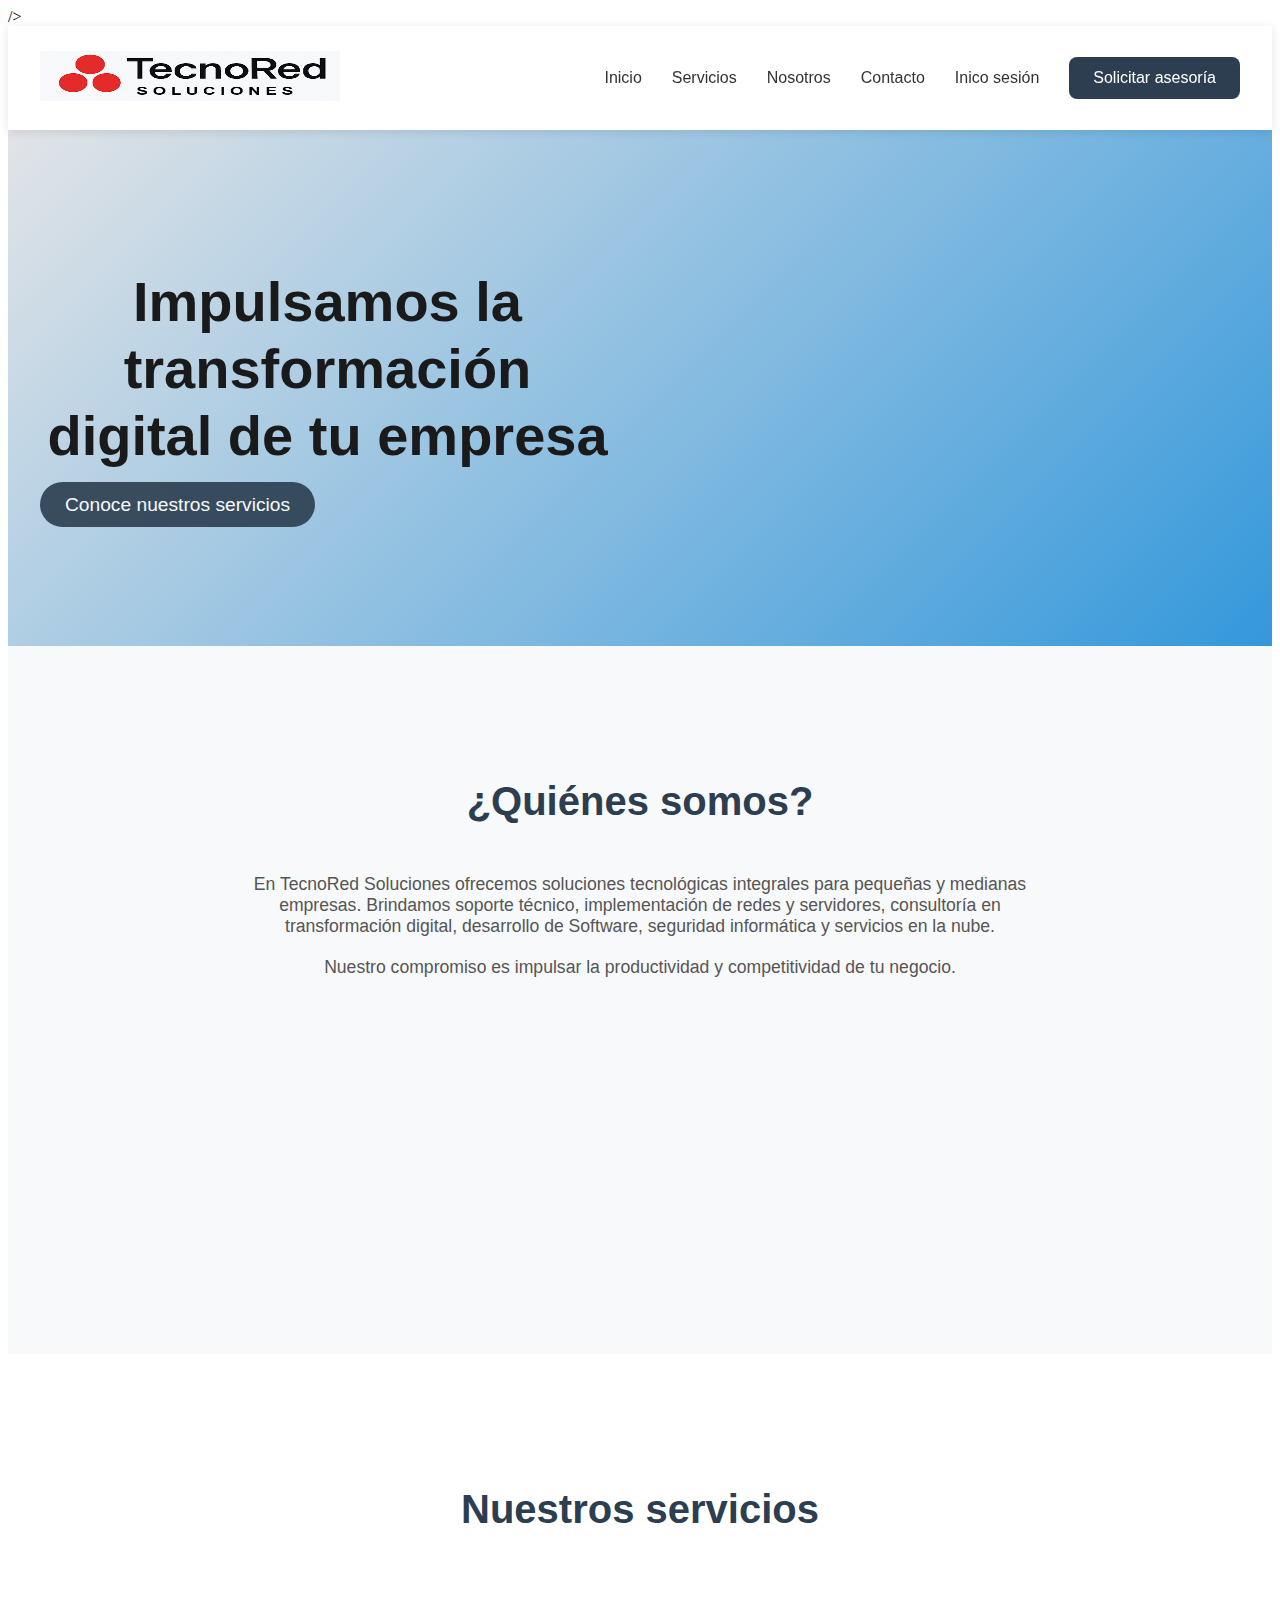
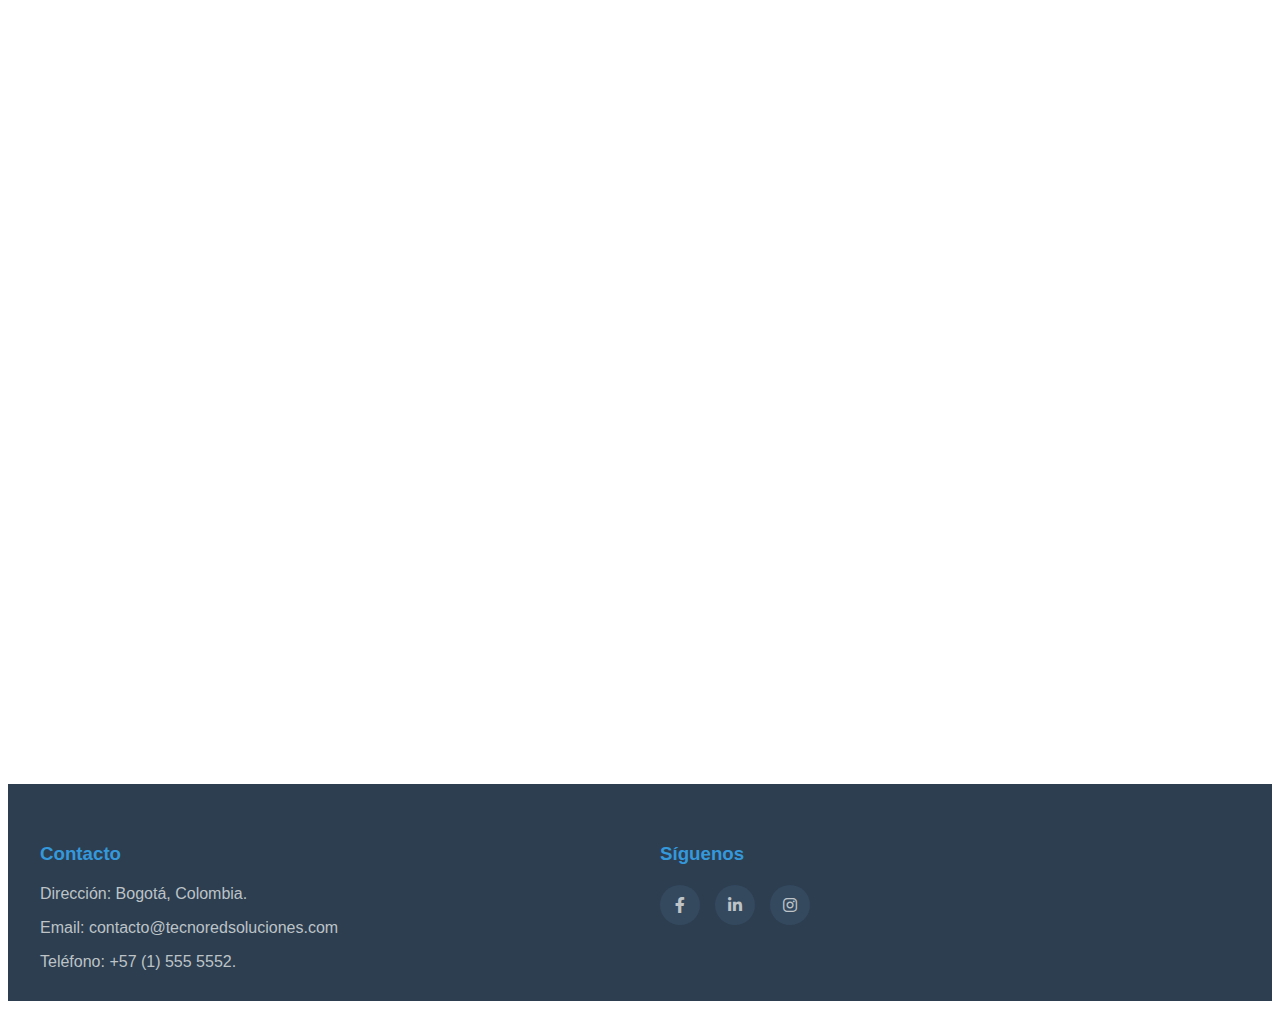
<file: index.html>
<!DOCTYPE html>
<html lang="es">
  <head>
    <meta charset="UTF-8" />
    <meta name="viewport" content="width=device-width, initial-scale=1.0" />
    <title>TecnoRed Soluciones - Transformación Digital</title>
    <!-- Carga Font Awesome para usar iconos (fa-headset, fa-server, etc.) -->
    <link
      href="https://cdnjs.cloudflare.com/ajax/libs/font-awesome/6.0.0/css/all.min.css"
      rel="stylesheet"
    />
    />
    <link rel="stylesheet" href="css/estilos.css" />
  </head>
  <body>
    <!-- Encabezado -->
    <header class="header">
      <div class="nav-container">
        <div class="logo">
          <img
            src="img/logo.png"
            width="300"
            height="50"
            alt="TecnoRed Logo"
            class="h-10"
          />
        </div>
        <nav>
          <ul class="nav-menu">
            <li><a href="#inicio">Inicio</a></li>
            <li><a href="/servicios.html">Servicios</a></li>
            <li><a href="#nosotros">Nosotros</a></li>
            <li><a href="#contacto">Contacto</a></li>
            <li><a href="/inicio_sesion.html">Inico sesión</a></li>
            <li>
              <a href="#" class="btn-solicitar" onclick="solicitarAsesoria()"
                >Solicitar asesoría</a
              >
            </li>
          </ul>
        </nav>
      </div>
    </header>

    <!-- Sección Principal -->

    <section class="hero" id="inicio">
      <div class="hero-content">
        <div class="hero-text">
          <h1>Impulsamos la transformación digital de tu empresa</h1>
          <p>
            <a href="#servicios" class="cta-button"
              >Conoce nuestros servicios</a
            >
          </p>
        </div>
      </div>
    </section>

    <!-- Sección de misión -->
    <section class="about" id="nosotros">
      <div class="container">
        <h2 class="section-title">¿Quiénes somos?</h2>
        <div class="about-content">
          <p>
            En TecnoRed Soluciones ofrecemos soluciones tecnológicas integrales
            para pequeñas y medianas empresas. Brindamos soporte técnico,
            implementación de redes y servidores, consultoría en transformación
            digital, desarrollo de Software, seguridad informática y servicios
            en la nube.
          </p>
          <p>
            Nuestro compromiso es impulsar la productividad y competitividad de
            tu negocio.
          </p>
        </div>

        <div class="services-preview">
          <div class="service-icon">
            <i class="fas fa-headset"></i>
            <h3>Soporte técnico</h3>
          </div>
          <div class="service-icon">
            <i class="fas fa-server"></i>
            <h3>Redes y servidores</h3>
          </div>
          <div class="service-icon">
            <i class="fas fa-laptop-code"></i>
            <h3>Software a medida</h3>
          </div>
          <div class="service-icon">
            <i class="fas fa-exchange-alt"></i>
            <h3>Transformación digital</h3>
          </div>
          <div class="service-icon">
            <i class="fas fa-shield-alt"></i>
            <h3>Seguridad informática</h3>
          </div>
          <div class="service-icon">
            <i class="fas fa-cloud"></i>
            <h3>Cloud Computing</h3>
          </div>
        </div>
      </div>
    </section>

    <!-- Detalle Servicios -->
    <section class="services" id="servicios">
      <div class="container">
        <h2 class="section-title">Nuestros servicios</h2>
        <div class="services-grid">
          <div class="service-card">
            <div class="service-card-icon">
              <i class="fas fa-headset"></i>
            </div>
            <h3>Soporte técnico 24/7</h3>
            <p>Soporte remoto y presencial</p>
            <a href="#" class="service-link">Ver más</a>
          </div>

          <div class="service-card">
            <div class="service-card-icon">
              <i class="fas fa-network-wired"></i>
            </div>
            <h3>Implementación de redes y servidores</h3>
            <p>Diseño e implementación de redes LAN/WAN</p>
            <a href="#" class="service-link">Ver más</a>
          </div>

          <div class="service-card">
            <div class="service-card-icon">
              <i class="fas fa-laptop-code"></i>
            </div>
            <h3>Desarrollo de software a medida</h3>
            <p>Aplicaciones web y móviles</p>
            <a href="#" class="service-link">Ver más</a>
          </div>

          <div class="service-card">
            <div class="service-card-icon">
              <i class="fas fa-globe"></i>
            </div>
            <h3>Consultoría en transformación digital</h3>
            <p>Estrategia e implementación</p>
            <a href="#" class="service-link">Ver más</a>
          </div>

          <div class="service-card" onclick="window.open('servicio.html')">
            <div class="service-card-icon">
              <i class="fas fa-shield-alt"></i>
            </div>
            <h3>Seguridad informática</h3>
            <p>Análisis de vulnerabilidades y monitoreo 24/7</p>
            <a href="#" class="service-link">Ver más</a>
          </div>

          <div class="service-card">
            <div class="service-card-icon">
              <i class="fas fa-cloud"></i>
            </div>
            <h3>Servicios en la nube</h3>
            <p>Migración y administración en la nube</p>
            <a href="#" class="service-link">Ver más</a>
          </div>
        </div>
      </div>
    </section>

    <!-- Pie de Pagina -->
    <footer class="footer" id="contacto">
      <div class="footer-content">
        <div class="footer-section">
          <h3>Contacto</h3>
          <p>Dirección: Bogotá, Colombia.</p>
          <p>Email: contacto@tecnoredsoluciones.com</p>
          <p>Teléfono: +57 (1) 555 5552.</p>
        </div>
        <div class="footer-section">
          <h3>Síguenos</h3>
          <div class="social-links">
            <a href="#"><i class="fab fa-facebook-f"></i></a>
            <a href="#"><i class="fab fa-linkedin-in"></i></a>
            <a href="#"><i class="fab fa-instagram"></i></a>
          </div>
        </div>
      </div>
    </footer>

    <script>
      // Desplazamiento para la navegación
      document.querySelectorAll('a[href^="#"]').forEach((anchor) => {
        anchor.addEventListener("click", function (e) {
          e.preventDefault();
          const target = document.querySelector(this.getAttribute("href"));
          if (target) {
            target.scrollIntoView({
              behavior: "smooth",
            });
          }
        });
      });

      // Efecto de aparición al hacer scroll
      const observerOptions = {
        threshold: 0.1,
        rootMargin: "0px 0px -50px 0px",
      };

      const observer = new IntersectionObserver((entries) => {
        entries.forEach((entry) => {
          if (entry.isIntersecting) {
            entry.target.style.opacity = "1";
            entry.target.style.transform = "translateY(0)";
          }
        });
      }, observerOptions);

      document
        .querySelectorAll(".service-card, .service-icon")
        .forEach((el) => {
          el.style.opacity = "0";
          el.style.transform = "translateY(30px)";
          el.style.transition = "opacity 0.6s ease, transform 0.6s ease";
          observer.observe(el);
        });

      function solicitarAsesoria() {
        const mensaje =
          "¡Hola! Me gustaría solicitar una asesoría sobre sus servicios de TecnoRed.";
        const numeroWhatsApp = "5715555552";
        const url = `https://wa.me/${numeroWhatsApp}?text=${encodeURIComponent(
          mensaje
        )}`;
        window.open(url, "_blank");
      }
    </script>
  </body>
</html>
</file>
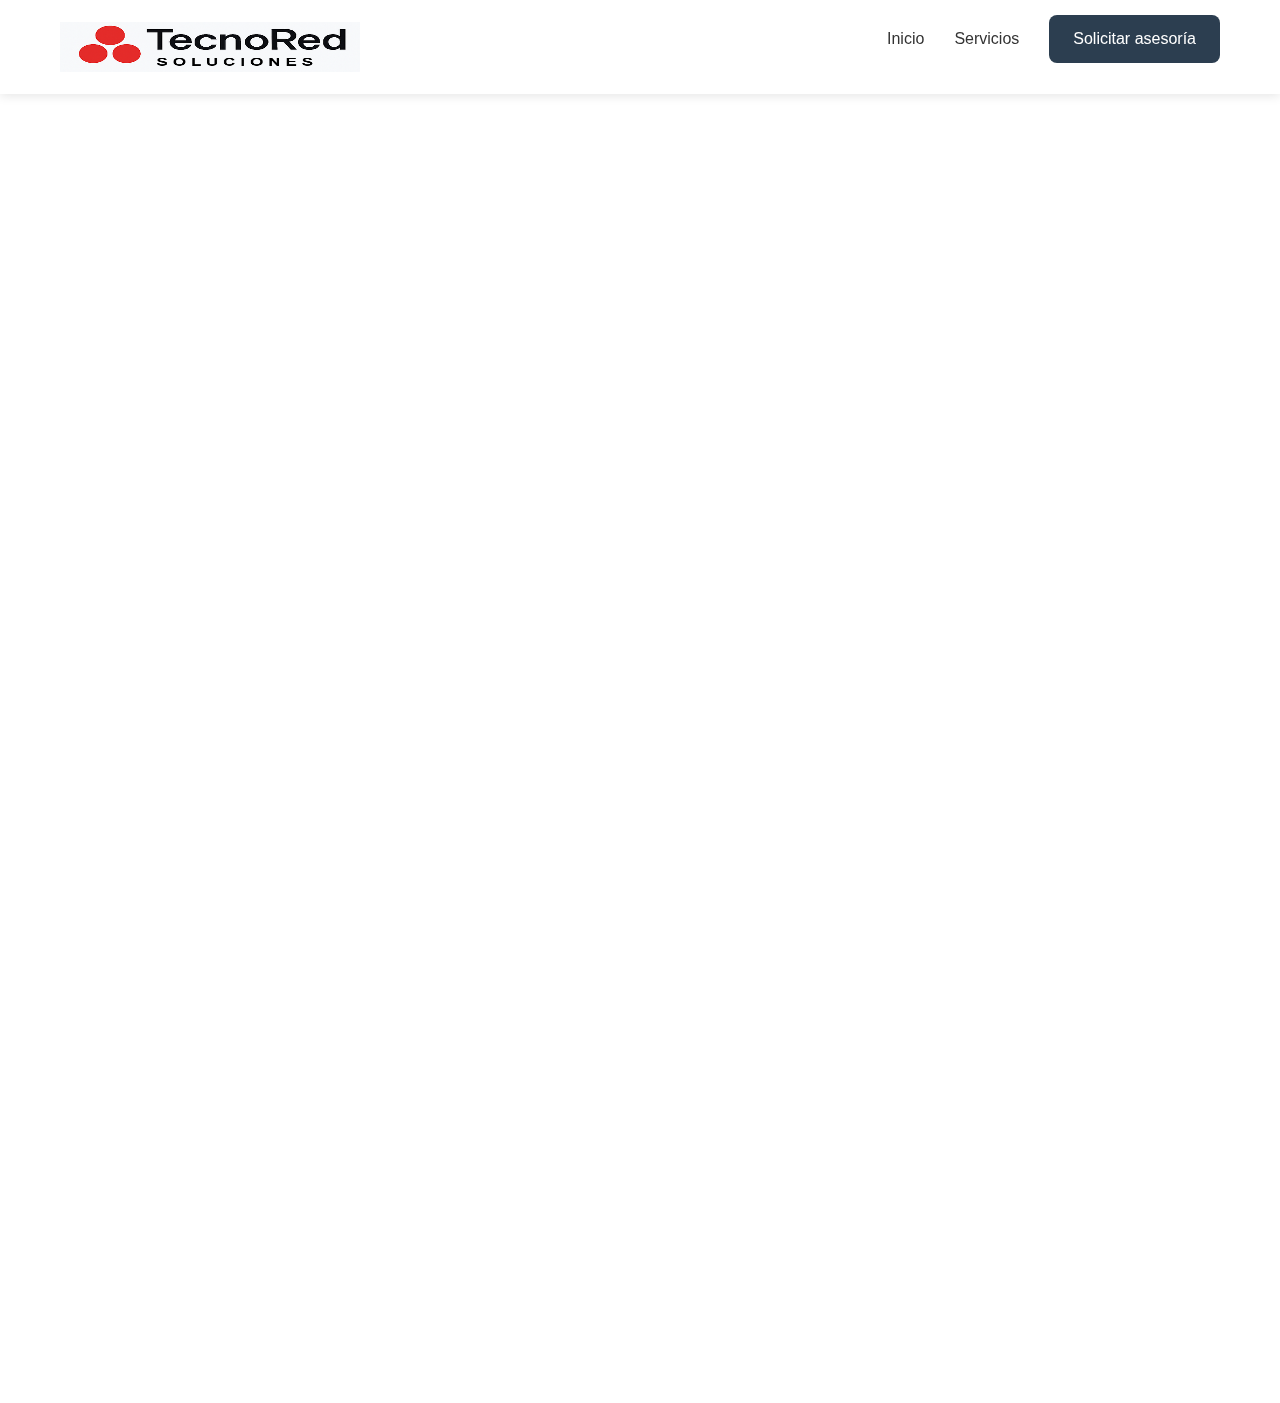
<file: gestion_servicios.html>
<!DOCTYPE html>
<html lang="es">
  <head>
    <meta charset="UTF-8" />
    <meta name="viewport" content="width=device-width, initial-scale=1.0" />
    <title>TecnoRed Soluciones - Gestión de Servicios</title>
    <link
      href="https://cdnjs.cloudflare.com/ajax/libs/bootstrap/5.3.0/css/bootstrap.min.css"
      rel="stylesheet"
    />
    <link
      href="https://cdnjs.cloudflare.com/ajax/libs/font-awesome/6.4.0/css/all.min.css"
      rel="stylesheet"
    />
    <link rel="stylesheet" href="css/estilos.css" />
  </head>
  <body>
    <!-- Encabezado -->
    <header class="header">
      <div class="nav-container">
        <div class="logo">
          <img
            src="img/logo.png"
            width="300"
            height="50"
            alt="TecnoRed Logo"
            class="h-10"
          />
        </div>
        <nav>
          <ul class="nav-menu">
            <li><a href="index.html">Inicio</a></li>
            <li><a href="servicios.html">Servicios</a></li>
            <li>
              <a href="#" class="btn-solicitar" onclick="solicitarAsesoria()"
                >Solicitar asesoría</a
              >
            </li>
          </ul>
        </nav>
      </div>
    </header>

    <div class="container main-content">
      <h1 class="page-title">Gestión de servicios</h1>

      <div class="row">
        <div class="col-lg-8">
          <div class="services-table">
            <table class="table table-hover mb-0">
              <thead>
                <tr>
                  <th>Imagen</th>
                  <th>Nombre</th>
                  <th>Precio</th>
                  <th>Cant.</th>
                  <th>Acciones</th>
                </tr>
              </thead>
              <tbody id="servicesTableBody"></tbody>
            </table>
            <button class="btn-add-service" onclick="showAddForm()">
              <i class="fas fa-plus me-2"></i> Agregar nuevo servicio
            </button>
          </div>
        </div>

        <div class="col-lg-4">
          <div class="add-service-form">
            <h3 class="form-title" id="formTitle">Agregar servicio</h3>
            <form id="serviceForm">
              <div class="mb-3">
                <label class="form-label">Tipo de Imagen</label>
                <div class="d-flex gap-3 mb-2">
                  <div class="form-check">
                    <input
                      class="form-check-input"
                      type="radio"
                      name="imageType"
                      id="imageTypeIcon"
                      value="icon"
                      checked
                      onchange="toggleImageType()"
                    />
                    <label class="form-check-label" for="imageTypeIcon"
                      >Icono</label
                    >
                  </div>
                  <div class="form-check">
                    <input
                      class="form-check-input"
                      type="radio"
                      name="imageType"
                      id="imageTypeFile"
                      value="file"
                      onchange="toggleImageType()"
                    />
                    <label class="form-check-label" for="imageTypeFile"
                      >Imagen</label
                    >
                  </div>
                </div>
              </div>

              <div class="mb-3" id="iconField">
                <label class="form-label">Icono (Font Awesome)</label>
                <input
                  type="text"
                  class="form-control"
                  id="serviceIcon"
                  placeholder=""
                />
                <small class="text-muted"
                  >Ejemplo: Soporte Técnico, Redes y Servidores, Desarrollo de
                  Software, Consultoria, Seguridad Informatica, Servicio
                  nube</small
                >
              </div>

              <div class="mb-3" id="imageField" style="display: none">
                <label class="form-label">Imagen</label>
                <input
                  type="file"
                  class="form-control"
                  id="serviceImage"
                  accept="image/*"
                  onchange="previewImage(event)"
                />
                <img
                  id="imagePreview"
                  class="image-preview"
                  alt="Vista previa"
                />
              </div>

              <div class="mb-3">
                <label class="form-label">Nombre</label>
                <input
                  type="text"
                  class="form-control"
                  id="serviceName"
                  placeholder="Nombre del servicio"
                  required
                />
              </div>

              <div class="mb-3">
                <label class="form-label">Precio</label>
                <input
                  type="number"
                  class="form-control"
                  id="servicePrice"
                  placeholder="0"
                  required
                />
              </div>

              <div class="mb-3">
                <label class="form-label">Cantidad</label>
                <input
                  type="number"
                  class="form-control"
                  id="serviceQuantity"
                  placeholder="0"
                  required
                />
              </div>

              <div class="mb-3">
                <label class="form-label">Descripción</label>
                <textarea
                  class="form-control"
                  id="serviceDescription"
                  rows="3"
                  placeholder="Descripción del servicio"
                ></textarea>
              </div>

              <div class="mb-3">
                <label class="form-label">Promoción</label>
                <div class="d-flex gap-3">
                  <div class="form-check">
                    <input
                      class="form-check-input"
                      type="radio"
                      name="promotion"
                      id="promotionYes"
                      value="si"
                      onchange="toggleDiscount()"
                    />
                    <label class="form-check-label" for="promotionYes"
                      >Sí</label
                    >
                  </div>
                  <div class="form-check">
                    <input
                      class="form-check-input"
                      type="radio"
                      name="promotion"
                      id="promotionNo"
                      value="no"
                      checked
                      onchange="toggleDiscount()"
                    />
                    <label class="form-check-label" for="promotionNo">No</label>
                  </div>
                </div>
              </div>

              <div class="mb-3" id="discountField" style="display: none">
                <label class="form-label">% Descuento</label>
                <input
                  type="number"
                  class="form-control"
                  id="serviceDiscount"
                  placeholder="0"
                  min="0"
                  max="100"
                />
              </div>

              <button type="submit" class="btn btn-primary btn-save">
                Guardar servicio
              </button>
            </form>
          </div>
        </div>
      </div>
    </div>

    <script>
      function solicitarAsesoria() {
        const mensaje =
          "¡Hola! Me gustaría solicitar una asesoría sobre sus servicios de TecnoRed.";
        const numeroWhatsApp = "5715555552";
        const url = `https://wa.me/${numeroWhatsApp}?text=${encodeURIComponent(
          mensaje
        )}`;
        window.open(url, "_blank");
      }

      let services = [
        {
          name: "Soporte Técnico",
          price: 500000,
          quantity: 20,
          icon: "fas fa-headset",
          description: "Servicio de soporte técnico profesional",
        },
        {
          name: "Redes y Servidores",
          price: 1200000,
          quantity: 10,
          icon: "fas fa-server",
          description: "Configuración y mantenimiento de redes",
        },
        {
          name: "Desarrollo de Software",
          price: 2500000,
          quantity: 5,
          icon: "fas fa-laptop-code",
          description: "Aplicaciones web y móviles",
        },
        {
          name: "Consultoria",
          price: 1500000,
          quantity: 10,
          icon: "fas fa-exchange-alt",
          description: "Estrategía e implementación",
        },
        {
          name: "Seguridad Informatica",
          price: 1000000,
          quantity: 15,
          icon: "fas fa-shield-alt",
          description: "Analisis de vulneralidades y monitoreo",
        },
        {
          name: "Servicio nube",
          price: 800000,
          quantity: 20,
          icon: "fas fa-cloud",
          description: "Migración y administración en la nube",
        },
      ];

      let editingIndex = -1;
      let currentImageData = null;

      function renderServices() {
        const tbody = document.getElementById("servicesTableBody");
        tbody.innerHTML = "";

        services.forEach((service, index) => {
          const tr = document.createElement("tr");

          let imageHTML = "";
          if (service.icon) {
            imageHTML = `<div class="service-icon"><i class="${service.icon}"></i></div>`;
          } else if (service.image) {
            imageHTML = `<img src="${service.image}" alt="${service.name}" class="service-image">`;
          } else {
            imageHTML = `<div class="service-icon"><i class="fas fa-box"></i></div>`;
          }

          tr.innerHTML = `
                    <td>${imageHTML}</td>
                    <td>
                        <div class="service-name">${service.name}</div>
                    </td>
                    <td>
                        <div class="service-price">${service.price.toLocaleString(
                          "es-CO"
                        )}</div>
                    </td>
                    <td>
                        <span class="quantity-badge">${service.quantity}</span>
                    </td>
                    <td>
                        <button class="btn btn-primary btn-edit" onclick="editService(${index})">Editar</button>
                        <button class="btn btn-delete" onclick="deleteService(${index})">Eliminar</button>
                    </td>
                `;
          tbody.appendChild(tr);
        });
      }

      function toggleImageType() {
        const iconField = document.getElementById("iconField");
        const imageField = document.getElementById("imageField");
        const isIcon = document.getElementById("imageTypeIcon").checked;

        iconField.style.display = isIcon ? "block" : "none";
        imageField.style.display = isIcon ? "none" : "block";
      }

      function previewImage(event) {
        const preview = document.getElementById("imagePreview");
        const file = event.target.files[0];

        if (file) {
          if (file.size > 5000000) {
            alert(
              "La imagen es muy grande. Por favor selecciona una imagen menor a 5MB."
            );
            event.target.value = "";
            return;
          }

          const reader = new FileReader();
          reader.onload = function (e) {
            currentImageData = e.target.result;
            preview.src = currentImageData;
            preview.style.display = "block";
          };
          reader.onerror = function () {
            alert("Error al cargar la imagen. Intenta con otra imagen.");
          };
          reader.readAsDataURL(file);
        }
      }

      function toggleDiscount() {
        const discountField = document.getElementById("discountField");
        const promotionYes = document.getElementById("promotionYes");
        discountField.style.display = promotionYes.checked ? "block" : "none";
      }

      function showAddForm() {
        editingIndex = -1;
        currentImageData = null;
        document.getElementById("formTitle").textContent = "Agregar servicio";
        document.getElementById("serviceForm").reset();
        document.getElementById("imagePreview").style.display = "none";
        document.getElementById("imageTypeIcon").checked = true;
        toggleImageType();
      }

      function editService(index) {
        editingIndex = index;
        const service = services[index];

        document.getElementById("formTitle").textContent = "Editar servicio";
        document.getElementById("serviceName").value = service.name;
        document.getElementById("servicePrice").value = service.price;
        document.getElementById("serviceQuantity").value = service.quantity;
        document.getElementById("serviceDescription").value =
          service.description || "";

        if (service.icon) {
          document.getElementById("imageTypeIcon").checked = true;
          document.getElementById("serviceIcon").value = service.icon;
          toggleImageType();
        } else if (service.image) {
          document.getElementById("imageTypeFile").checked = true;
          currentImageData = service.image;
          const preview = document.getElementById("imagePreview");
          preview.src = service.image;
          preview.style.display = "block";
          toggleImageType();
        }

        if (service.promotion) {
          document.getElementById("promotionYes").checked = true;
          document.getElementById("serviceDiscount").value =
            service.discount || 0;
          toggleDiscount();
        }

        window.scrollTo({ top: 0, behavior: "smooth" });
      }

      function deleteService(index) {
        if (confirm("¿Está seguro de eliminar este servicio?")) {
          services.splice(index, 1);
          renderServices();
        }
      }

      document
        .getElementById("serviceForm")
        .addEventListener("submit", function (e) {
          e.preventDefault();

          const serviceName = document.getElementById("serviceName").value;
          const servicePrice = document.getElementById("servicePrice").value;
          const serviceQuantity =
            document.getElementById("serviceQuantity").value;

          if (!serviceName || !servicePrice || !serviceQuantity) {
            alert("Por favor completa todos los campos requeridos");
            return;
          }

          const isIcon = document.getElementById("imageTypeIcon").checked;

          const service = {
            name: serviceName,
            price: parseInt(servicePrice),
            quantity: parseInt(serviceQuantity),
            description: document.getElementById("serviceDescription").value,
            promotion: document.getElementById("promotionYes").checked,
            discount: document.getElementById("serviceDiscount").value || 0,
          };

          if (isIcon) {
            const iconValue = document
              .getElementById("serviceIcon")
              .value.trim();
            service.icon = iconValue || "fas fa-box";
          } else {
            service.image =
              currentImageData ||
              "https://via.placeholder.com/200/9B59B6/ffffff?text=Sin+Imagen";
          }

          if (editingIndex >= 0) {
            services[editingIndex] = service;
            alert("Servicio actualizado correctamente");
          } else {
            services.push(service);
            alert("Servicio agregado correctamente");
          }

          renderServices();
          this.reset();
          document.getElementById("imagePreview").style.display = "none";
          currentImageData = null;
          editingIndex = -1;
          document.getElementById("formTitle").textContent = "Agregar servicio";
          document.getElementById("imageTypeIcon").checked = true;
          toggleImageType();
        });

      renderServices();

      // --- Persistencia con localStorage ---
      document.addEventListener("DOMContentLoaded", () => {
        const saved = localStorage.getItem("services");
        if (saved) {
          try {
            services = JSON.parse(saved);
            console.log("Servicios cargados desde localStorage");
            renderServices();
          } catch (e) {
            console.error("Error leyendo servicios guardados", e);
          }
        }
      });

      function saveServices() {
        localStorage.setItem("services", JSON.stringify(services));
        console.log("Servicios guardados en localStorage");
      }

      // Modificaciones a las funciones CRUD
      const oldAddServiceHandler = document.querySelector("form").onsubmit;
      document.querySelector("form").onsubmit = (e) => {
        if (oldAddServiceHandler) oldAddServiceHandler(e);
        saveServices();
      };

      const oldDeleteService = deleteService;
      deleteService = function (index) {
        oldDeleteService(index);
        saveServices();
      };

      const oldEditService = editService;
      editService = function (index) {
        oldEditService(index);
        saveServices();
      };
    </script>
  </body>
</html>
</file>
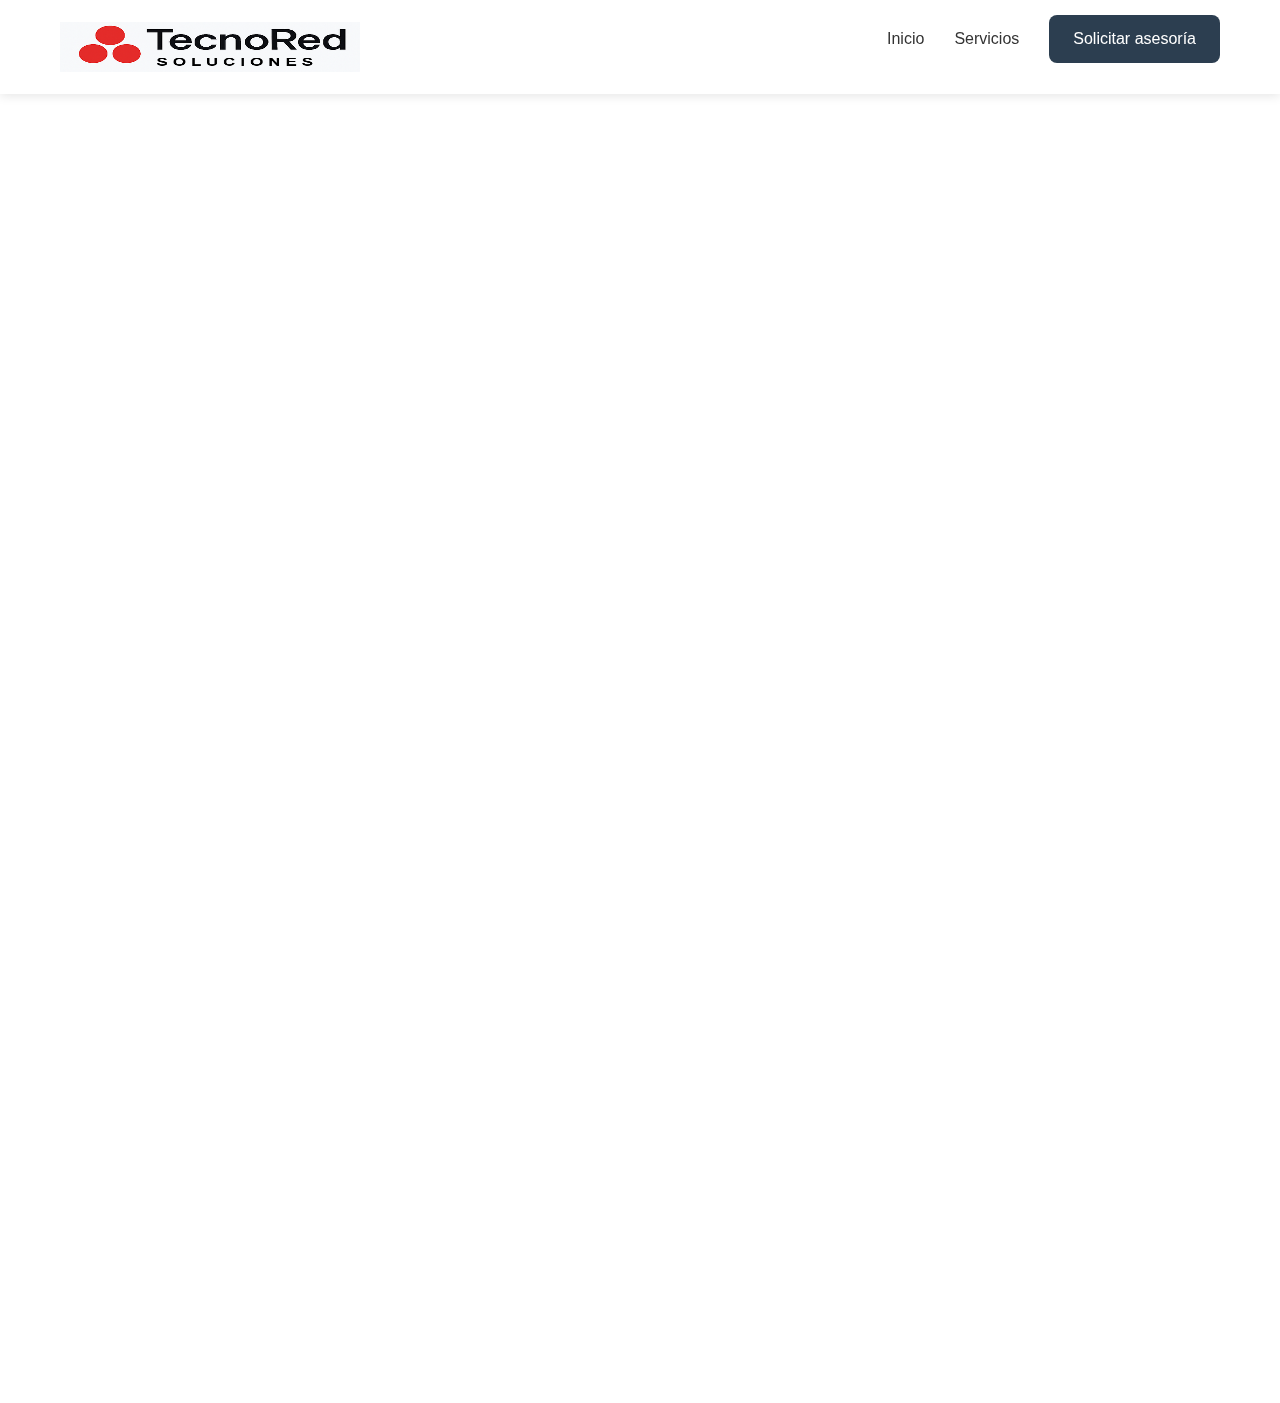
<file: Gestion_servicios.html>
<!DOCTYPE html>
<html lang="es">
  <head>
    <meta charset="UTF-8" />
    <meta name="viewport" content="width=device-width, initial-scale=1.0" />
    <title>TecnoRed Soluciones - Gestión de Servicios</title>
    <link
      href="https://cdnjs.cloudflare.com/ajax/libs/bootstrap/5.3.0/css/bootstrap.min.css"
      rel="stylesheet"
    />
    <link
      href="https://cdnjs.cloudflare.com/ajax/libs/font-awesome/6.4.0/css/all.min.css"
      rel="stylesheet"
    />
    <link rel="stylesheet" href="css/estilos.css" />
  </head>
  <body>
    <!-- Encabezado -->
    <header class="header">
      <div class="nav-container">
        <div class="logo">
          <img
            src="img/logo.png"
            width="300"
            height="50"
            alt="TecnoRed Logo"
            class="h-10"
          />
        </div>
        <nav>
          <ul class="nav-menu">
            <li><a href="/index.html">Inicio</a></li>
            <li><a href="/servicios.html">Servicios</a></li>
            <li>
              <a href="#" class="btn-solicitar" onclick="solicitarAsesoria()"
                >Solicitar asesoría</a
              >
            </li>
          </ul>
        </nav>
      </div>
    </header>

    <div class="container main-content">
      <h1 class="page-title">Gestión de servicios</h1>

      <div class="row">
        <div class="col-lg-8">
          <div class="services-table">
            <table class="table table-hover mb-0">
              <thead>
                <tr>
                  <th>Imagen</th>
                  <th>Nombre</th>
                  <th>Precio</th>
                  <th>Cant.</th>
                  <th>Acciones</th>
                </tr>
              </thead>
              <tbody id="servicesTableBody"></tbody>
            </table>
            <button class="btn-add-service" onclick="showAddForm()">
              <i class="fas fa-plus me-2"></i> Agregar nuevo servicio
            </button>
          </div>
        </div>

        <div class="col-lg-4">
          <div class="add-service-form">
            <h3 class="form-title" id="formTitle">Agregar servicio</h3>
            <form id="serviceForm">
              <div class="mb-3">
                <label class="form-label">Tipo de Imagen</label>
                <div class="d-flex gap-3 mb-2">
                  <div class="form-check">
                    <input
                      class="form-check-input"
                      type="radio"
                      name="imageType"
                      id="imageTypeIcon"
                      value="icon"
                      checked
                      onchange="toggleImageType()"
                    />
                    <label class="form-check-label" for="imageTypeIcon"
                      >Icono</label
                    >
                  </div>
                  <div class="form-check">
                    <input
                      class="form-check-input"
                      type="radio"
                      name="imageType"
                      id="imageTypeFile"
                      value="file"
                      onchange="toggleImageType()"
                    />
                    <label class="form-check-label" for="imageTypeFile"
                      >Imagen</label
                    >
                  </div>
                </div>
              </div>

              <div class="mb-3" id="iconField">
                <label class="form-label">Icono (Font Awesome)</label>
                <input
                  type="text"
                  class="form-control"
                  id="serviceIcon"
                  placeholder=""
                />
                <small class="text-muted"
                  >Ejemplo: Soporte Técnico, Redes y Servidores, Desarrollo de
                  Software, Consultoria, Seguridad Informatica, Servicio
                  nube</small
                >
              </div>

              <div class="mb-3" id="imageField" style="display: none">
                <label class="form-label">Imagen</label>
                <input
                  type="file"
                  class="form-control"
                  id="serviceImage"
                  accept="image/*"
                  onchange="previewImage(event)"
                />
                <img
                  id="imagePreview"
                  class="image-preview"
                  alt="Vista previa"
                />
              </div>

              <div class="mb-3">
                <label class="form-label">Nombre</label>
                <input
                  type="text"
                  class="form-control"
                  id="serviceName"
                  placeholder="Nombre del servicio"
                  required
                />
              </div>

              <div class="mb-3">
                <label class="form-label">Precio</label>
                <input
                  type="number"
                  class="form-control"
                  id="servicePrice"
                  placeholder="0"
                  required
                />
              </div>

              <div class="mb-3">
                <label class="form-label">Cantidad</label>
                <input
                  type="number"
                  class="form-control"
                  id="serviceQuantity"
                  placeholder="0"
                  required
                />
              </div>

              <div class="mb-3">
                <label class="form-label">Descripción</label>
                <textarea
                  class="form-control"
                  id="serviceDescription"
                  rows="3"
                  placeholder="Descripción del servicio"
                ></textarea>
              </div>

              <div class="mb-3">
                <label class="form-label">Promoción</label>
                <div class="d-flex gap-3">
                  <div class="form-check">
                    <input
                      class="form-check-input"
                      type="radio"
                      name="promotion"
                      id="promotionYes"
                      value="si"
                      onchange="toggleDiscount()"
                    />
                    <label class="form-check-label" for="promotionYes"
                      >Sí</label
                    >
                  </div>
                  <div class="form-check">
                    <input
                      class="form-check-input"
                      type="radio"
                      name="promotion"
                      id="promotionNo"
                      value="no"
                      checked
                      onchange="toggleDiscount()"
                    />
                    <label class="form-check-label" for="promotionNo">No</label>
                  </div>
                </div>
              </div>

              <div class="mb-3" id="discountField" style="display: none">
                <label class="form-label">% Descuento</label>
                <input
                  type="number"
                  class="form-control"
                  id="serviceDiscount"
                  placeholder="0"
                  min="0"
                  max="100"
                />
              </div>

              <button type="submit" class="btn btn-primary btn-save">
                Guardar servicio
              </button>
            </form>
          </div>
        </div>
      </div>
    </div>

    <script>
      function solicitarAsesoria() {
        const mensaje =
          "¡Hola! Me gustaría solicitar una asesoría sobre sus servicios de TecnoRed.";
        const numeroWhatsApp = "5715555552";
        const url = `https://wa.me/${numeroWhatsApp}?text=${encodeURIComponent(
          mensaje
        )}`;
        window.open(url, "_blank");
      }

      let services = [
        {
          name: "Soporte Técnico",
          price: 500000,
          quantity: 20,
          icon: "fas fa-headset",
          description: "Servicio de soporte técnico profesional",
        },
        {
          name: "Redes y Servidores",
          price: 1200000,
          quantity: 10,
          icon: "fas fa-server",
          description: "Configuración y mantenimiento de redes",
        },
        {
          name: "Desarrollo de Software",
          price: 2500000,
          quantity: 5,
          icon: "fas fa-laptop-code",
          description: "Aplicaciones web y móviles",
        },
        {
          name: "Consultoria",
          price: 1500000,
          quantity: 10,
          icon: "fas fa-exchange-alt",
          description: "Estrategía e implementación",
        },
        {
          name: "Seguridad Informatica",
          price: 1000000,
          quantity: 15,
          icon: "fas fa-shield-alt",
          description: "Analisis de vulneralidades y monitoreo",
        },
        {
          name: "Servicio nube",
          price: 800000,
          quantity: 20,
          icon: "fas fa-cloud",
          description: "Migración y administración en la nube",
        },
      ];

      let editingIndex = -1;
      let currentImageData = null;

      function renderServices() {
        const tbody = document.getElementById("servicesTableBody");
        tbody.innerHTML = "";

        services.forEach((service, index) => {
          const tr = document.createElement("tr");

          let imageHTML = "";
          if (service.icon) {
            imageHTML = `<div class="service-icon"><i class="${service.icon}"></i></div>`;
          } else if (service.image) {
            imageHTML = `<img src="${service.image}" alt="${service.name}" class="service-image">`;
          } else {
            imageHTML = `<div class="service-icon"><i class="fas fa-box"></i></div>`;
          }

          tr.innerHTML = `
                    <td>${imageHTML}</td>
                    <td>
                        <div class="service-name">${service.name}</div>
                    </td>
                    <td>
                        <div class="service-price">${service.price.toLocaleString(
                          "es-CO"
                        )}</div>
                    </td>
                    <td>
                        <span class="quantity-badge">${service.quantity}</span>
                    </td>
                    <td>
                        <button class="btn btn-primary btn-edit" onclick="editService(${index})">Editar</button>
                        <button class="btn btn-delete" onclick="deleteService(${index})">Eliminar</button>
                    </td>
                `;
          tbody.appendChild(tr);
        });
      }

      function toggleImageType() {
        const iconField = document.getElementById("iconField");
        const imageField = document.getElementById("imageField");
        const isIcon = document.getElementById("imageTypeIcon").checked;

        iconField.style.display = isIcon ? "block" : "none";
        imageField.style.display = isIcon ? "none" : "block";
      }

      function previewImage(event) {
        const preview = document.getElementById("imagePreview");
        const file = event.target.files[0];

        if (file) {
          if (file.size > 5000000) {
            alert(
              "La imagen es muy grande. Por favor selecciona una imagen menor a 5MB."
            );
            event.target.value = "";
            return;
          }

          const reader = new FileReader();
          reader.onload = function (e) {
            currentImageData = e.target.result;
            preview.src = currentImageData;
            preview.style.display = "block";
          };
          reader.onerror = function () {
            alert("Error al cargar la imagen. Intenta con otra imagen.");
          };
          reader.readAsDataURL(file);
        }
      }

      function toggleDiscount() {
        const discountField = document.getElementById("discountField");
        const promotionYes = document.getElementById("promotionYes");
        discountField.style.display = promotionYes.checked ? "block" : "none";
      }

      function showAddForm() {
        editingIndex = -1;
        currentImageData = null;
        document.getElementById("formTitle").textContent = "Agregar servicio";
        document.getElementById("serviceForm").reset();
        document.getElementById("imagePreview").style.display = "none";
        document.getElementById("imageTypeIcon").checked = true;
        toggleImageType();
      }

      function editService(index) {
        editingIndex = index;
        const service = services[index];

        document.getElementById("formTitle").textContent = "Editar servicio";
        document.getElementById("serviceName").value = service.name;
        document.getElementById("servicePrice").value = service.price;
        document.getElementById("serviceQuantity").value = service.quantity;
        document.getElementById("serviceDescription").value =
          service.description || "";

        if (service.icon) {
          document.getElementById("imageTypeIcon").checked = true;
          document.getElementById("serviceIcon").value = service.icon;
          toggleImageType();
        } else if (service.image) {
          document.getElementById("imageTypeFile").checked = true;
          currentImageData = service.image;
          const preview = document.getElementById("imagePreview");
          preview.src = service.image;
          preview.style.display = "block";
          toggleImageType();
        }

        if (service.promotion) {
          document.getElementById("promotionYes").checked = true;
          document.getElementById("serviceDiscount").value =
            service.discount || 0;
          toggleDiscount();
        }

        window.scrollTo({ top: 0, behavior: "smooth" });
      }

      function deleteService(index) {
        if (confirm("¿Está seguro de eliminar este servicio?")) {
          services.splice(index, 1);
          renderServices();
        }
      }

      document
        .getElementById("serviceForm")
        .addEventListener("submit", function (e) {
          e.preventDefault();

          const serviceName = document.getElementById("serviceName").value;
          const servicePrice = document.getElementById("servicePrice").value;
          const serviceQuantity =
            document.getElementById("serviceQuantity").value;

          if (!serviceName || !servicePrice || !serviceQuantity) {
            alert("Por favor completa todos los campos requeridos");
            return;
          }

          const isIcon = document.getElementById("imageTypeIcon").checked;

          const service = {
            name: serviceName,
            price: parseInt(servicePrice),
            quantity: parseInt(serviceQuantity),
            description: document.getElementById("serviceDescription").value,
            promotion: document.getElementById("promotionYes").checked,
            discount: document.getElementById("serviceDiscount").value || 0,
          };

          if (isIcon) {
            const iconValue = document
              .getElementById("serviceIcon")
              .value.trim();
            service.icon = iconValue || "fas fa-box";
          } else {
            service.image =
              currentImageData ||
              "https://via.placeholder.com/200/9B59B6/ffffff?text=Sin+Imagen";
          }

          if (editingIndex >= 0) {
            services[editingIndex] = service;
            alert("Servicio actualizado correctamente");
          } else {
            services.push(service);
            alert("Servicio agregado correctamente");
          }

          renderServices();
          this.reset();
          document.getElementById("imagePreview").style.display = "none";
          currentImageData = null;
          editingIndex = -1;
          document.getElementById("formTitle").textContent = "Agregar servicio";
          document.getElementById("imageTypeIcon").checked = true;
          toggleImageType();
        });

      renderServices();

      // --- Persistencia con localStorage ---
      document.addEventListener("DOMContentLoaded", () => {
        const saved = localStorage.getItem("services");
        if (saved) {
          try {
            services = JSON.parse(saved);
            console.log("Servicios cargados desde localStorage");
            renderServices();
          } catch (e) {
            console.error("Error leyendo servicios guardados", e);
          }
        }
      });

      function saveServices() {
        localStorage.setItem("services", JSON.stringify(services));
        console.log("Servicios guardados en localStorage");
      }

      // Modificaciones a las funciones CRUD
      const oldAddServiceHandler = document.querySelector("form").onsubmit;
      document.querySelector("form").onsubmit = (e) => {
        if (oldAddServiceHandler) oldAddServiceHandler(e);
        saveServices();
      };

      const oldDeleteService = deleteService;
      deleteService = function (index) {
        oldDeleteService(index);
        saveServices();
      };

      const oldEditService = editService;
      editService = function (index) {
        oldEditService(index);
        saveServices();
      };
    </script>
  </body>
</html>
</file>
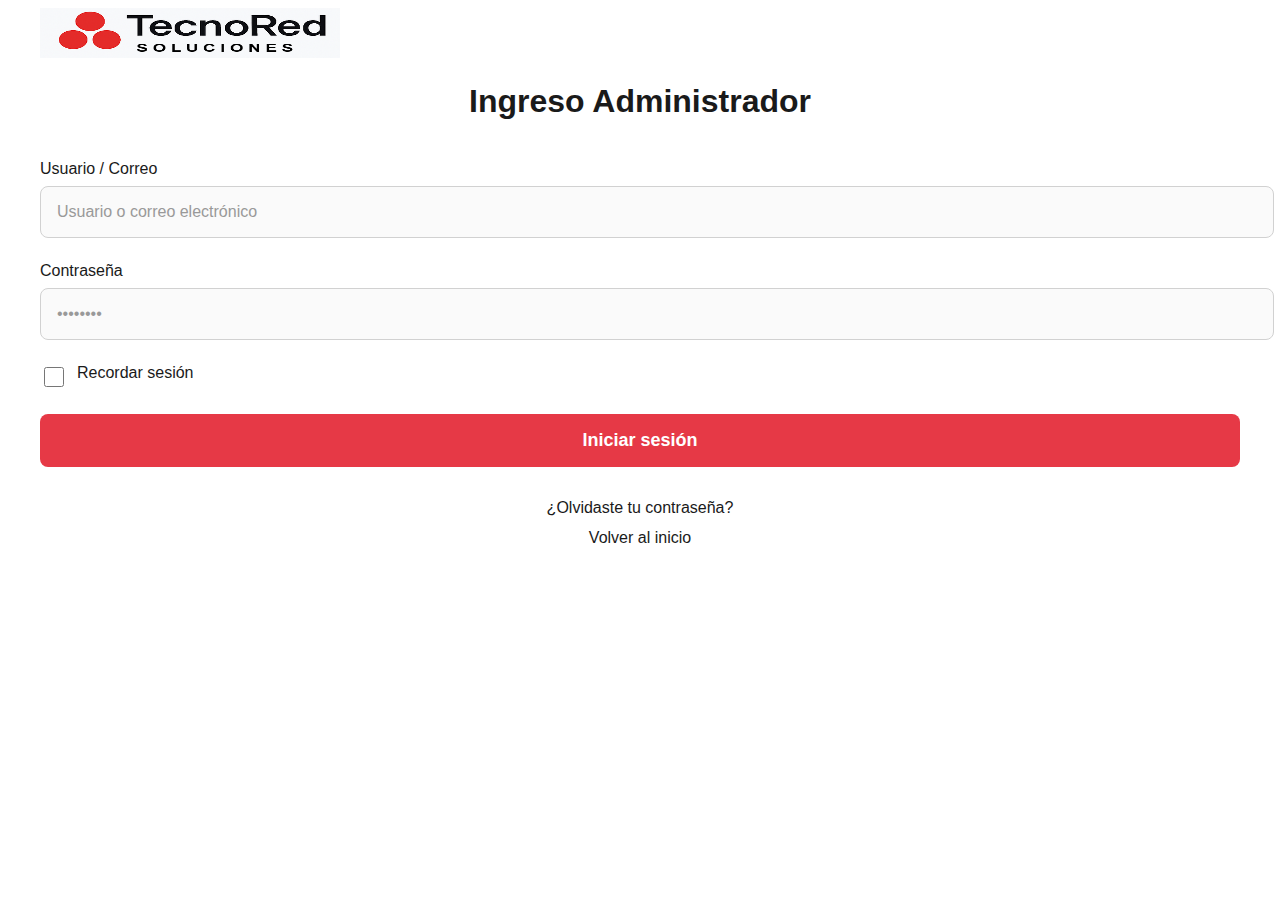
<file: inicio_sesion.html>
<!DOCTYPE html>
<html lang="es">
  <head>
    <meta charset="UTF-8" />
    <meta name="viewport" content="width=device-width, initial-scale=1.0" />
    <title>TecnoRed - Ingreso Administrador</title>
    <link rel="stylesheet" href="css/estilos.css" />
  </head>
  <body>
    <div class="container">
      <div class="logo">
        <img
          src="img/logo.png"
          width="300"
          height="50"
          alt="TecnoRed Logo"
          class="h-10"
        />
      </div>

      <h1>Ingreso Administrador</h1>

      <form id="loginForm">
        <div class="form-group">
          <label for="username">Usuario / Correo</label>
          <input
            type="text"
            id="username"
            name="username"
            placeholder="Usuario o correo electrónico"
            required
          />
          <div class="error-message" id="usernameError">
            Por favor ingresa tu usuario o correo
          </div>
        </div>

        <div class="form-group">
          <label for="password">Contraseña</label>
          <input
            type="password"
            id="password"
            name="password"
            placeholder="••••••••"
            required
          />
          <div class="error-message" id="passwordError">
            Por favor ingresa tu contraseña
          </div>
        </div>

        <div class="checkbox-container">
          <input type="checkbox" id="remember" name="remember" />
          <label for="remember" class="checkbox-label">Recordar sesión</label>
        </div>

        <button type="submit" class="btn-submit">Iniciar sesión</button>

        <div class="links">
          <a href="#" class="link">¿Olvidaste tu contraseña?</a>
          <a href="/Proyecto_TecnoRed/index.html" class="link"
            >Volver al inicio</a
          >
        </div>
      </form>
    </div>

    <script>
      const form = document.getElementById("loginForm");
      const usernameInput = document.getElementById("username");
      const passwordInput = document.getElementById("password");
      const usernameError = document.getElementById("usernameError");
      const passwordError = document.getElementById("passwordError");

      form.addEventListener("submit", function (e) {
        e.preventDefault();

        let isValid = true;

        // Reiniciar errores
        usernameError.classList.remove("show");
        passwordError.classList.remove("show");

        // Validar nombre de usuario
        if (usernameInput.value.trim() === "") {
          usernameError.classList.add("show");
          isValid = false;
        }

        // Validación de pasword
        if (passwordInput.value.trim() === "") {
          passwordError.classList.add("show");
          isValid = false;
        }

        if (isValid) {
          // Simular inicio de sesión exitoso
          alert(
            "¡Inicio de sesión exitoso!\n\nUsuario: " + usernameInput.value
          );
          // Aquí normalmente se envia los datos al servidor
        }
      });

      // Eliminar error de entrada
      usernameInput.addEventListener("input", function () {
        usernameError.classList.remove("show");
      });

      passwordInput.addEventListener("input", function () {
        passwordError.classList.remove("show");
      });
    </script>
  </body>
</html>
</file>
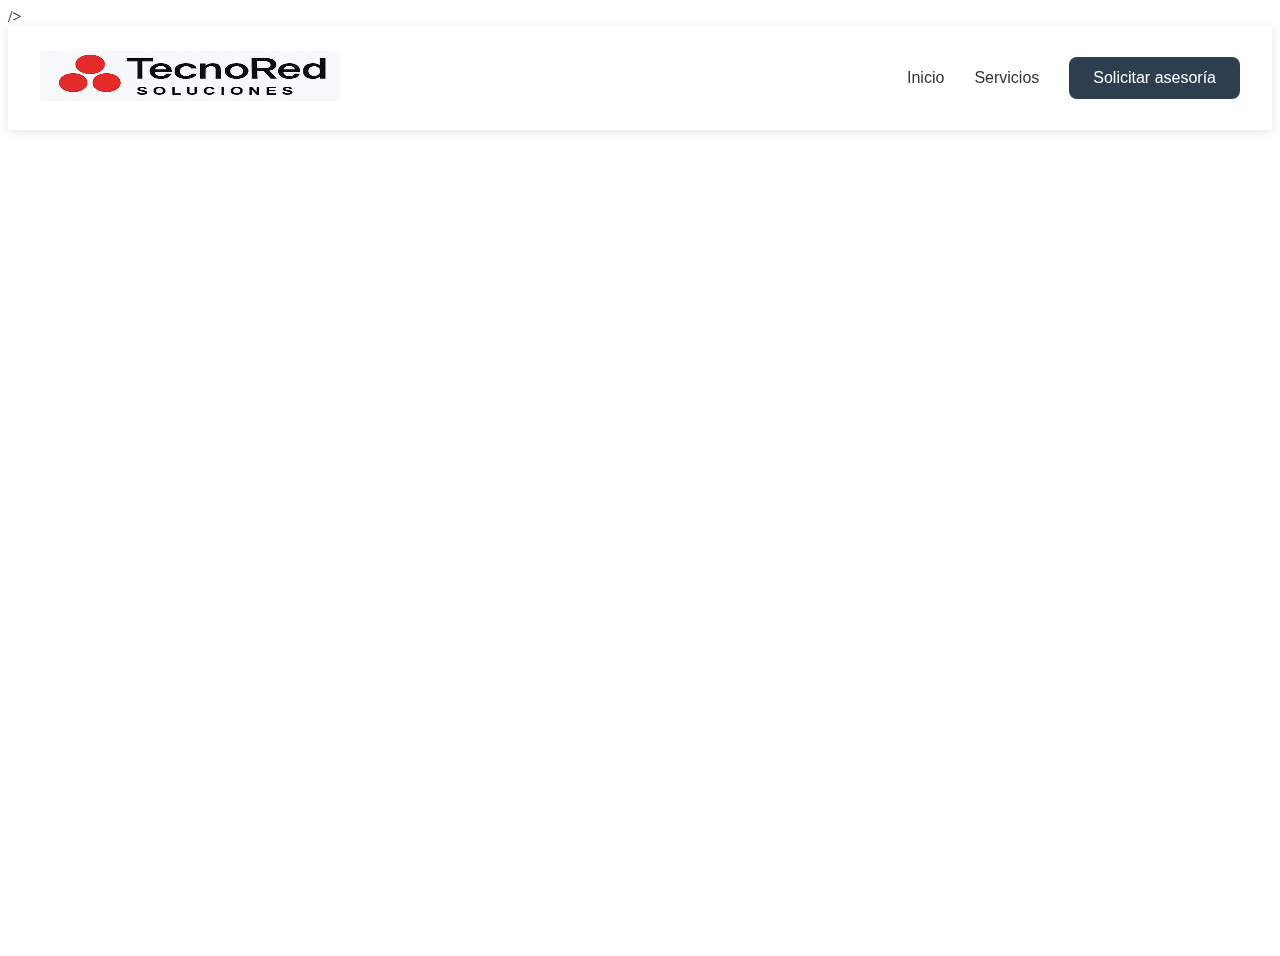
<file: servicio.html>
<!DOCTYPE html>
<html lang="es">
  <head>
    <meta charset="UTF-8" />
    <meta name="viewport" content="width=device-width, initial-scale=1.0" />
    <title>TecnoRed Soluciones - Seguridad Informática</title>
    <link
      href="https://cdnjs.cloudflare.com/ajax/libs/font-awesome/6.0.0/css/all.min.css"
      rel="stylesheet"
    />
    />
    <link rel="stylesheet" href="css/estilos.css" />
  </head>
  <body>
    <header class="header">
      <div class="nav-container">
        <div class="logo">
          <img
            src="img/logo.png"
            width="300"
            height="50"
            alt="TecnoRed Logo"
            class="h-10"
          />
        </div>
        <nav>
          <ul class="nav-menu">
            <li><a href="index.html">Inicio</a></li>
            <li>
              <a href="servicios.html" onclick="navigateTo('servicios')"
                >Servicios</a
              >
            </li>
            <li>
              <a href="#" class="btn-solicitar" onclick="solicitarAsesoria()"
                >Solicitar asesoría</a
              >
            </li>
          </ul>
        </nav>
      </div>
    </header>

    <main class="main-content">
      <div class="security-icon">
        <i class="fas fa-shield-alt service-icon"></i>
      </div>

      <h1 class="main-title">Seguridad informática</h1>

      <div class="price">$1.000.000</div>

      <p class="availability">Cantidad disponible: 15 contratos</p>

      <p class="description">
        Incluye análisis de vulnerabilidades, firewalls, protección contra
        malware y monitoreo 24/7.
      </p>

      <div class="promotion">Promoción: 10% de descuento por 6 meses</div>

      <button class="main-cta" onclick="contactar()">Contratar ahora</button>
    </main>

    <script>
      function contactar() {
        alert(
          "¡Gracias por tu interés! Te contactaremos pronto para iniciar tu proyecto de seguridad informática."
        );
        window.location.href = "gestion_servicios.html";
      }

      // Add smooth scrolling for navigation links
      document.querySelectorAll('a[href^="#"]').forEach((anchor) => {
        anchor.addEventListener("click", function (e) {
          e.preventDefault();
          const target = document.querySelector(this.getAttribute("href"));
          if (target) {
            target.scrollIntoView({
              behavior: "smooth",
              block: "start",
            });
          }
        });
      });

      // Add scroll effect to header
      window.addEventListener("scroll", () => {
        const header = document.querySelector(".header");
        if (window.scrollY > 100) {
          header.style.background = "rgba(255, 255, 255, 0.98)";
          header.style.boxShadow = "0 2px 30px rgba(0, 0, 0, 0.15)";
        } else {
          header.style.background = "rgba(255, 255, 255, 0.95)";
          header.style.boxShadow = "0 2px 20px rgba(0, 0, 0, 0.1)";
        }
      });

      function solicitarAsesoria() {
        const mensaje =
          "¡Hola! Me gustaría solicitar una asesoría sobre sus servicios de TecnoRed.";
        const numeroWhatsApp = "5715555552";
        const url = `https://wa.me/${numeroWhatsApp}?text=${encodeURIComponent(
          mensaje
        )}`;
        window.open(url, "_blank");
      }
    </script>
  </body>
</html>
</file>
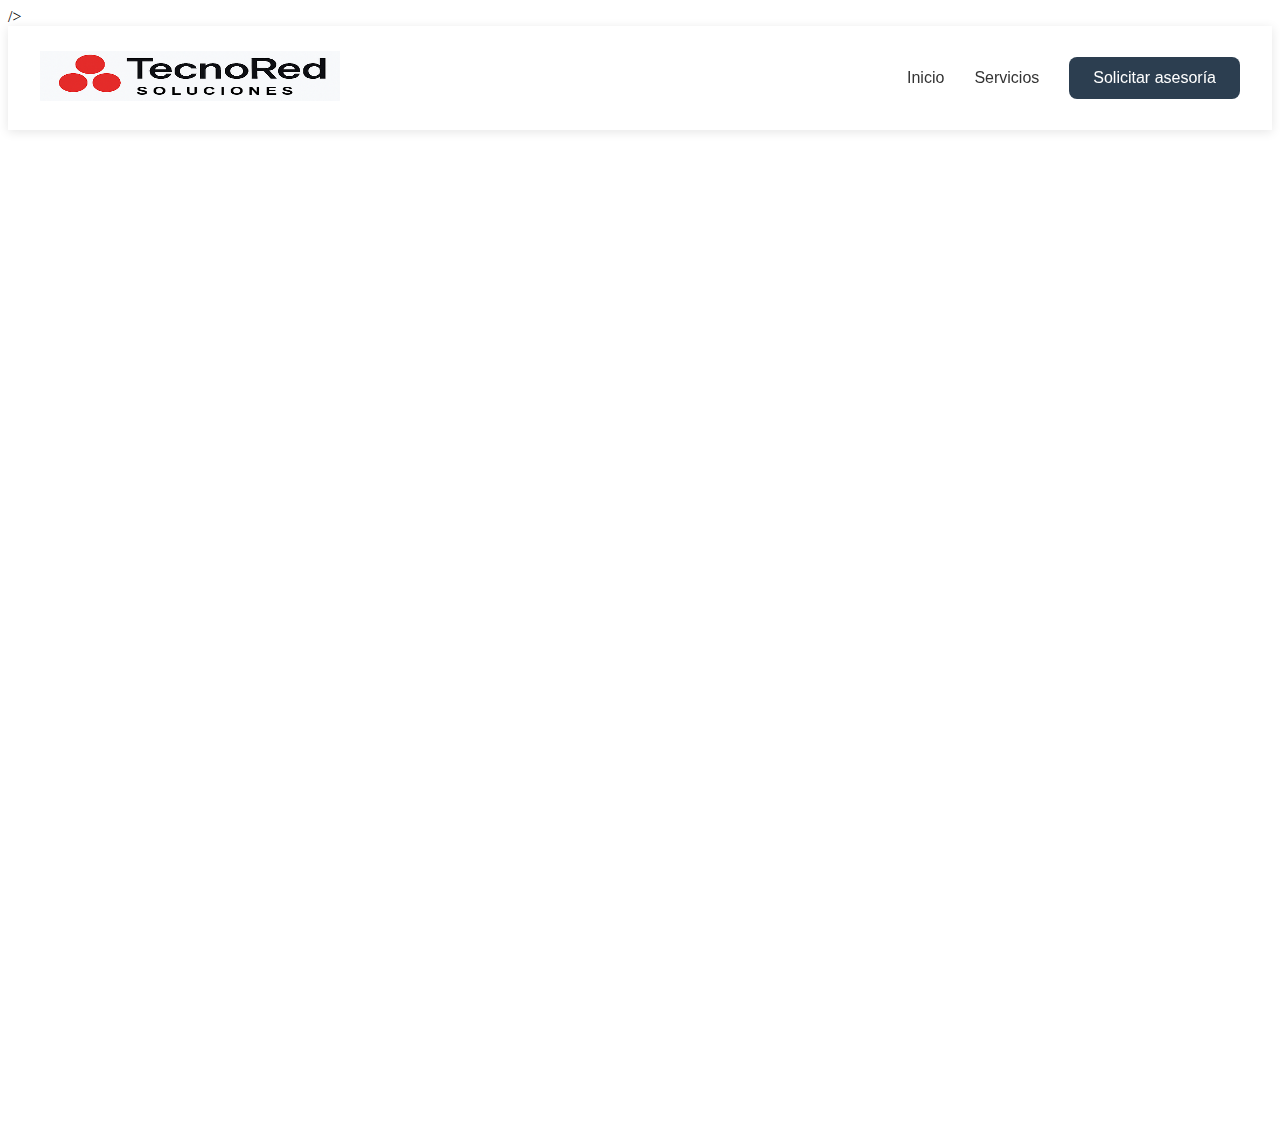
<file: Servicios.html>
<!DOCTYPE html>
<html lang="es">
  <head>
    <meta charset="UTF-8" />
    <meta name="viewport" content="width=device-width, initial-scale=1.0" />
    <title>TecnoRed Soluciones - Transformación Digital</title>
    <link
      href="https://cdnjs.cloudflare.com/ajax/libs/font-awesome/6.0.0/css/all.min.css"
      rel="stylesheet"
    />
    />
    <link rel="stylesheet" href="css/estilos.css" />
  </head>
  <body>
    <!-- Encabezado -->
    <header class="header">
      <div class="nav-container">
        <div class="logo">
          <img
            src="img/logo.png"
            width="300"
            height="50"
            alt="TecnoRed Logo"
            class="h-10"
          />
        </div>
        <nav>
          <ul class="nav-menu">
            <li><a href="/Proyecto_TecnoRed/index.html">Inicio</a></li>
            <li>
              <a
                href="/Proyecto_TecnoRed/servicios.html"
                onclick="navigateTo('servicios')"
                >Servicios</a
              >
            </li>
            <li>
              <a href="#" class="btn-solicitar" onclick="solicitarAsesoria()"
                >Solicitar asesoría</a
              >
            </li>
          </ul>
        </nav>
      </div>
    </header>

    <main class="main-content">
      <h1 class="services-title loading">Nuestros servicios</h1>

      <div class="services-grid">
        <div class="service-card" onclick="selectService('soporte')">
          <i class="fas fa-headset service-icon"></i>
          <h3 class="service-title">Soporte<br />técnico 24/7</h3>
          <p class="service-price">$500.000/mes</p>
        </div>

        <div class="service-card" onclick="selectService('redes')">
          <i class="fas fa-network-wired service-icon"></i>
          <h3 class="service-title">Implementación<br />de redes</h3>
          <p class="service-price">$1,200.000</p>
        </div>

        <div class="service-card" onclick="selectService('software')">
          <i class="fas fa-laptop-code service-icon"></i>
          <h3 class="service-title">Desarrollo de<br />software a medida</h3>
          <p class="service-price">
            <span class="price-from">Desde</span> $2.500.000
          </p>
        </div>

        <div class="service-card" onclick="selectService('consultoria')">
          <i class="fas fa-globe service-icon"></i>
          <h3 class="service-title">
            Consultoría en<br />transformación<br />digital
          </h3>
          <p class="service-price">$1,500.000</p>
        </div>

        <div class="service-card" onclick="window.open('servicio.html')">
          <i class="fas fa-shield-alt service-icon"></i>
          <h3 class="service-title">Seguridad<br />informática</h3>
          <p class="service-price">$1.000.000</p>
        </div>

        <div class="service-card" onclick="selectService('nube')">
          <i class="fas fa-cloud service-icon"></i>
          <h3 class="service-title">Servicios<br />en la nube</h3>
          <p class="service-price">$800.000</p>
        </div>
      </div>
    </main>

    <script>
      // Función para navegar entre secciones
      function navigateTo(section) {
        console.log(`Navegando a: ${section}`);
        // Aquí podrías agregar cambiar de página o sección
        alert(`Navegando a la sección: ${section}`);
      }

      // Función para solicitar asesoría
      function solicitarAsesoria() {
        const mensaje =
          "¡Hola! Me gustaría solicitar una asesoría sobre sus servicios de TecnoRed.";
        const numeroWhatsApp = "5715555552";
        const url = `https://wa.me/${numeroWhatsApp}?text=${encodeURIComponent(
          mensaje
        )}`;
        window.open(url, "_blank");
      }

      // Función para seleccionar un servicio
      function selectService(service) {
        const servicios = {
          soporte: "Soporte técnico 24/7 - $500.000/mes",
          redes: "Implementación de redes - $1,200.000",
          software: "Desarrollo de software a medida - Desde $2.500.000",
          consultoria: "Consultoría en transformación digital - $1,500.000",
          seguridad: "Seguridad informática - $1.000.000",
          nube: "Servicios en la nube - $800.000",
        };

        const mensaje = `¡Hola! Me interesa el servicio de: ${servicios[service]}. ¿Podrían darme más información?`;
        const numeroWhatsApp = "5715555552";
        const url = `https://wa.me/${numeroWhatsApp}?text=${encodeURIComponent(
          mensaje
        )}`;

        // Efecto visual al hacer clic
        event.target.closest(".service-card").style.transform = "scale(0.95)";
        setTimeout(() => {
          event.target.closest(".service-card").style.transform = "";
          window.open(url, "_blank");
        }, 150);
      }

      // Animación de carga al cargar la página
      window.addEventListener("load", function () {
        const title = document.querySelector(".services-title");
        title.classList.remove("loading");
      });

      // Efecto de hover mejorado para las tarjetas
      document.querySelectorAll(".service-card").forEach((card) => {
        card.addEventListener("mouseenter", function () {
          this.style.borderColor = "#3498db";
        });

        card.addEventListener("mouseleave", function () {
          this.style.borderColor = "transparent";
        });
      });

      // Función para hacer el navbar responsive
      function toggleMobileMenu() {
        const navLinks = document.querySelector(".nav-links");
        navLinks.style.display =
          navLinks.style.display === "flex" ? "none" : "flex";
      }

      // Smooth scroll para navegación
      document.querySelectorAll('a[href^="#"]').forEach((anchor) => {
        anchor.addEventListener("click", function (e) {
          e.preventDefault();
          const target = document.querySelector(this.getAttribute("href"));
          if (target) {
            target.scrollIntoView({
              behavior: "smooth",
              block: "start",
            });
          }
        });
      });
    </script>
  </body>
</html>
</file>
<file: css/estilos.css>
/* Encabezado Navegación */
.header {
  background: white;
  padding: 15px 0;
  box-shadow: 0 2px 10px rgba(0, 0, 0, 0.1);
  position: sticky;
  top: 0;
  z-index: 1000;
}

.nav-container {
  max-width: 1200px;
  margin: 0 auto;
  display: flex;
  justify-content: space-between;
  align-items: center;
  padding: 0 20px;
  font-family: Arial, sans-serif;
}

.nav-menu {
  display: flex;
  list-style: none;
  align-items: center;
  gap: 30px;
  font-family: Arial, sans-serif;
}

.nav-menu a {
  text-decoration: none;
  color: #333;
  font-weight: 500;
  transition: color 0.3s;
  font-family: Arial, sans-serif;
}

.btn-solicitar {
  background-color: #2c3e50;
  color: white !important;
  padding: 0.75rem 1.5rem;
  border: none;
  border-radius: 8px;
  font-weight: 600;
  cursor: pointer;
  transition: all 0.3s ease;
  text-decoration: none;
  display: inline-block;
}

.btn-solicitar:hover {
  background-color: #2c3e50;
  transform: translateY(-2px);
  box-shadow: 0 4px 15px rgba(52, 152, 219, 0.4);
}

.cta-button {
  background: #2c3e50;
  color: white !important;
  padding: 12px 25px;
  border-radius: 25px;
  text-decoration: none;
  transition: background 0.3s;
  font-family: Arial, sans-serif;
}

/* Sección principal */
.hero {
  background: linear-gradient(135deg, #e2e4e7 0%, #3498db 100%);
  color: white;
  padding: 100px 0;
  position: relative;
  overflow: hidden;
}

.hero-content {
  max-width: 1200px;
  margin: 0 auto;
  padding: 0 20px;
  display: grid;
  grid-template-columns: 1fr 1fr;
  align-items: center;
  gap: 50px;
}

.hero-text h1 {
  font-size: 3.5rem;
  margin-bottom: 25px;
  line-height: 1.2;
  font-family: Arial, sans-serif;
}

.hero-text p {
  font-size: 1.2rem;
  margin-bottom: 30px;
  opacity: 0.9;
  font-family: Arial, sans-serif;
}

/* Sección de misión */
.about {
  padding: 100px 0;
  background: #f8f9fa;
}

.container {
  max-width: 1200px;
  margin: 0 auto;
  padding: 0 20px;
}

.section-title {
  text-align: center;
  font-size: 2.5rem;
  margin-bottom: 50px;
  color: #2c3e50;
  font-family: Arial, sans-serif;
}

.about-content {
  text-align: center;
  max-width: 800px;
  margin: 0 auto;
  font-family: Arial, sans-serif;
}

.about-content p {
  font-size: 1.1rem;
  margin-bottom: 20px;
  color: #555;
  font-family: Arial, sans-serif;
}

/* Iconos de Servicios */
.services-preview {
  display: grid;
  grid-template-columns: repeat(auto-fit, minmax(150px, 1fr));
  gap: 40px;
  margin-top: 60px;
  padding: 0 20px;
}

.service-icon {
  text-align: center;
  padding: 30px 20px;
  background: white;
  border-radius: 15px;
  box-shadow: 0 5px 20px rgba(0, 0, 0, 0.1);
  transition: transform 0.3s ease;
}

.service-icon:hover {
  transform: translateY(-10px);
}

.service-icon i {
  font-size: 3rem;
  color: #3498db;
  margin-bottom: 20px;
}

.service-icon h3 {
  font-size: 1.1rem;
  color: #2c3e50;
  margin-bottom: 10px;
  font-family: Arial, sans-serif;
}

.service-icon p {
  font-size: 0.9rem;
  color: #666;
  font-family: Arial, sans-serif;
}

/* Detalle Servicios */
.services {
  padding: 100px 0;
  background: white;
}

.services-grid {
  display: grid;
  grid-template-columns: repeat(auto-fit, minmax(300px, 1fr));
  gap: 40px;
  margin-top: 60px;
}

.service-card {
  background: #f8f9fa;
  padding: 40px 30px;
  border-radius: 15px;
  text-align: center;
  transition: transform 0.3s ease, box-shadow 0.3s ease;
}

.service-card:hover {
  transform: translateY(-5px);
  box-shadow: 0 15px 30px rgba(0, 0, 0, 0.1);
}

.service-card-icon {
  width: 80px;
  height: 80px;
  background: #3498db;
  border-radius: 50%;
  display: flex;
  align-items: center;
  justify-content: center;
  margin: 0 auto 25px;
}

.service-card-icon i {
  font-size: 2rem;
  color: white;
}

.service-card h3 {
  font-size: 1.3rem;
  margin-bottom: 15px;
  color: #2c3e50;
  font-family: Arial, sans-serif;
}

.service-card p {
  color: #666;
  margin-bottom: 20px;
  line-height: 1.6;
  font-family: Arial, sans-serif;
}

.service-link {
  color: #3498db;
  text-decoration: none;
  font-weight: 600;
  transition: color 0.3s;
}

.service-link:hover {
  color: #2980b9;
}

/* Pie de pagina */
.footer {
  background: #2c3e50;
  color: white;
  padding: 40px 0 20px;
}

.footer-content {
  max-width: 1200px;
  margin: 0 auto;
  padding: 0 20px;
  display: grid;
  grid-template-columns: repeat(auto-fit, minmax(250px, 1fr));
  gap: 40px;
}

.footer-section h3 {
  margin-bottom: 20px;
  color: #3498db;
  font-family: Arial, sans-serif;
}

.footer-section p,
.footer-section a {
  color: #bdc3c7;
  text-decoration: none;
  margin-bottom: 10px;
  display: block;
  font-family: Arial, sans-serif;
}

.footer-section a:hover {
  color: white;
}

.social-links {
  display: flex;
  gap: 15px;
  margin-top: 20px;
}

.social-links a {
  display: flex;
  align-items: center;
  justify-content: center;
  width: 40px;
  height: 40px;
  background: #34495e;
  border-radius: 50%;
  transition: background 0.3s;
}

.social-links a:hover {
  background: #3498db;
}

/* Sensibilidad */
@media (max-width: 768px) {
  .nav-menu {
    flex-direction: column;
    gap: 15px;
  }

  .hero-content {
    grid-template-columns: 1fr;
    text-align: center;
  }

  .hero-text h1 {
    font-size: 2.5rem;
  }

  .services-preview {
    grid-template-columns: repeat(auto-fit, minmax(120px, 1fr));
    gap: 20px;
  }

  .services-grid {
    grid-template-columns: 1fr;
  }
}

/* Pagina Servicios */

/* Contenido principal */
.main-content {
  max-width: 1200px;
  margin: 0 auto;
  padding: 4rem 2rem;
}

.services-title {
  font-size: 2.5rem;
  font-weight: bold;
  color: #2c3e50;
  margin-bottom: 3rem;
  text-align: left;
  font-family: Arial, sans-serif;
}

.services-grid {
  display: grid;
  grid-template-columns: repeat(auto-fit, minmax(300px, 1fr));
  gap: 2rem;
  margin-bottom: 2rem;
}

.service-card {
  background: white;
  padding: 2rem;
  border-radius: 15px;
  text-align: center;
  box-shadow: 0 5px 20px rgba(0, 0, 0, 0.1);
  transition: all 0.3s ease;
  cursor: pointer;
  border: 2px solid transparent;
  font-family: Arial, sans-serif;
}

.service-card:hover {
  transform: translateY(-5px);
  box-shadow: 0 10px 30px rgba(0, 0, 0, 0.15);
  border-color: #3498db;
}

.service-icon {
  font-size: 3rem;
  color: #3498db;
  margin-bottom: 1rem;
  transition: all 0.3s ease;
}

.service-card:hover .service-icon {
  transform: scale(1.1);
  color: #2980b9;
}

.service-title {
  font-size: 1.3rem;
  font-weight: bold;
  color: #2c3e50;
  margin-bottom: 1rem;
  font-family: Arial, sans-serif;
}

.service-price {
  font-size: 1.1rem;
  font-weight: 600;
  color: #27ae60;
}

.price-from {
  color: #7f8c8d;
  font-size: 0.9rem;
}

/* Compatibilidad con dispositivos móviles */
@media (max-width: 768px) {
  .navbar {
    flex-direction: column;
    gap: 1rem;
    padding: 1rem;
  }

  .nav-links {
    flex-direction: column;
    gap: 1rem;
  }

  .services-title {
    font-size: 2rem;
    text-align: center;
  }

  .services-grid {
    grid-template-columns: 1fr;
    gap: 1.5rem;
  }

  .main-content {
    padding: 2rem 1rem;
  }
}

/* Animación */
@keyframes fadeInUp {
  from {
    opacity: 0;
    transform: translateY(30px);
  }
  to {
    opacity: 1;
    transform: translateY(0);
  }
}

.service-card {
  animation: fadeInUp 0.6s ease forwards;
}

.service-card:nth-child(1) {
  animation-delay: 0.1s;
}
.service-card:nth-child(2) {
  animation-delay: 0.2s;
}
.service-card:nth-child(3) {
  animation-delay: 0.3s;
}
.service-card:nth-child(4) {
  animation-delay: 0.4s;
}
.service-card:nth-child(5) {
  animation-delay: 0.5s;
}
.service-card:nth-child(6) {
  animation-delay: 0.6s;
}

/* Animación de carga */
.loading {
  opacity: 0;
  animation: fadeInUp 0.6s ease forwards;
}

/* Pagina de Serivicio individual Seguridad*/

/* Main Content */
.main-content {
  max-width: 1200px;
  margin: 0 auto;
  padding: 4rem 2rem;
  text-align: center;
}

/* Iconos de seguridad */
.security-icon {
  width: 200px;
  height: 200px;
  margin: 0 auto 3rem;
  position: relative;
  animation: float 6s ease-in-out infinite;
}

@keyframes float {
  0%,
  100% {
    transform: translateY(0px);
  }
  50% {
    transform: translateY(-20px);
  }
}

.lock-container {
  width: 100%;
  height: 100%;
  position: relative;
}

.lock-body {
  width: 120px;
  height: 90px;
  background: linear-gradient(145deg, #3498db, #2980b9);
  border-radius: 15px;
  position: absolute;
  bottom: 20px;
  left: 50%;
  transform: translateX(-50%);
  box-shadow: 0 10px 30px rgba(52, 152, 219, 0.3),
    inset 0 1px 0 rgba(255, 255, 255, 0.2);
}

.lock-shackle {
  width: 80px;
  height: 80px;
  border: 15px solid #f39c12;
  border-bottom: none;
  border-radius: 80px 80px 0 0;
  position: absolute;
  top: 10px;
  left: 50%;
  transform: translateX(-50%);
  background: transparent;
}

.keyhole {
  width: 16px;
  height: 16px;
  background: #2c3e50;
  border-radius: 50%;
  position: absolute;
  top: 50%;
  left: 50%;
  transform: translate(-50%, -50%);
}

.keyhole::after {
  content: "";
  width: 4px;
  height: 12px;
  background: #2c3e50;
  position: absolute;
  top: 12px;
  left: 50%;
  transform: translateX(-50%);
  border-radius: 0 0 2px 2px;
}

/*Yitulo del contenido */
.main-title {
  font-size: 3.5rem;
  font-weight: 800;
  color: #2c3e50;
  margin-bottom: 1.5rem;
  background: linear-gradient(45deg, #2c3e50, #34495e);
  -webkit-background-clip: text;
  -webkit-text-fill-color: transparent;
  background-clip: text;
  font-family: Arial, sans-serif;
}

.price {
  font-size: 4rem;
  font-weight: 900;
  color: #27ae60;
  margin-bottom: 1rem;
  text-shadow: 2px 2px 4px rgba(0, 0, 0, 0.1);
  font-family: Arial, sans-serif;
}

.availability {
  font-size: 1.2rem;
  color: #7f8c8d;
  margin-bottom: 2rem;
  font-weight: 500;
  font-family: Arial, sans-serif;
}

.description {
  font-size: 1.3rem;
  color: #5d6d7e;
  margin-bottom: 2rem;
  line-height: 1.6;
  max-width: 600px;
  margin-left: auto;
  margin-right: auto;
  font-family: Arial, sans-serif;
}

.promotion {
  background: linear-gradient(45deg, #e74c3c, #c0392b);
  color: white;
  padding: 1rem 2rem;
  border-radius: 50px;
  font-size: 1.2rem;
  font-weight: 700;
  margin-bottom: 3rem;
  display: inline-block;
  box-shadow: 0 8px 25px rgba(231, 76, 60, 0.3);
  animation: pulse 2s infinite;
  font-family: Arial, sans-serif;
}

@keyframes pulse {
  0% {
    transform: scale(1);
  }
  50% {
    transform: scale(1.05);
  }
  100% {
    transform: scale(1);
  }
}

.main-cta {
  background: linear-gradient(45deg, #3498db, #2980b9);
  color: white;
  padding: 1.2rem 3rem;
  border: none;
  border-radius: 50px;
  font-size: 1.3rem;
  font-weight: 700;
  cursor: pointer;
  transition: all 0.3s ease;
  box-shadow: 0 8px 30px rgba(52, 152, 219, 0.4);
  text-transform: uppercase;
  letter-spacing: 1px;
  font-family: Arial, sans-serif;
}

.main-cta:hover {
  transform: translateY(-3px);
  box-shadow: 0 12px 40px rgba(52, 152, 219, 0.5);
  background: linear-gradient(45deg, #2980b9, #3498db);
}

/* Diseño de adaptación */
@media (max-width: 768px) {
  .nav-container {
    flex-direction: column;
    gap: 1rem;
    padding: 1rem;
  }

  .nav-menu {
    flex-direction: column;
    gap: 1rem;
  }

  .main-content {
    padding: 2rem 1rem;
  }

  .main-title {
    font-size: 2.5rem;
  }

  .price {
    font-size: 3rem;
  }

  .security-icon {
    width: 150px;
    height: 150px;
  }

  .lock-body {
    width: 90px;
    height: 70px;
  }

  .lock-shackle {
    width: 60px;
    height: 60px;
    border-width: 10px;
  }

  .description {
    font-size: 1.1rem;
  }

  .promotion {
    font-size: 1rem;
    padding: 0.8rem 1.5rem;
  }

  .main-cta {
    padding: 1rem 2rem;
    font-size: 1.1rem;
  }
}

/* Animaciones y efectos adicionales */
.main-content > * {
  animation: fadeInUp 1s ease-out forwards;
  opacity: 0;
  transform: translateY(30px);
}

.security-icon {
  animation-delay: 0.2s;
}
.main-title {
  animation-delay: 0.4s;
}
.price {
  animation-delay: 0.6s;
}
.availability {
  animation-delay: 0.8s;
}
.description {
  animation-delay: 1s;
}
.promotion {
  animation-delay: 1.2s;
}
.main-cta {
  animation-delay: 1.4s;
}

@keyframes fadeInUp {
  to {
    opacity: 1;
    transform: translateY(0);
  }
}

/* formulario servicio  */

.btn-delete {
  background: #e74c3c;
  color: white;
  border: none;
  padding: 8px 16px;
  border-radius: 6px;
  font-size: 0.9em;
  margin-left: 5px;
}

.btn-delete:hover {
  background: #c0392b;
}

/* formulario inicio de sesion */



.dot-row {
  display: flex;
  gap: 5px;
}

.dot {
  width: 18px;
  height: 18px;
  background: #e63946;
  border-radius: 50%;

}

.logo-text {
  font-size: 42px;
  font-weight: 700;
  color: #1a1a1a;
  font-family: Arial, sans-serif;
}

.logo-subtext {
  font-size: 16px;
  letter-spacing: 4px;
  color: #1a1a1a;
  font-weight: 500;
  margin-top: -8px;
}

h1 {
  font-size: 32px;
  font-weight: 600;
  text-align: center;
  color: #1a1a1a;
  margin-bottom: 40px;
  font-family: Arial, sans-serif;
}

.form-group {
  margin-bottom: 24px;
  font-family: Arial, sans-serif;
}

label {
  display: block;
  font-size: 16px;
  font-weight: 500;
  color: #1a1a1a;
  margin-bottom: 8px;
}

input[type="text"],
input[type="email"],
input[type="password"] {
  width: 100%;
  padding: 16px;
  font-size: 16px;
  border: 1px solid #d1d1d1;
  border-radius: 8px;
  transition: all 0.3s ease;
  background: #fafafa;
}

input[type="text"]:focus,
input[type="email"]:focus,
input[type="password"]:focus {
  outline: none;
  border-color: #e63946;
  background: white;
  box-shadow: 0 0 0 3px rgba(230, 57, 70, 0.1);
}

input::placeholder {
  color: #999;
}

.checkbox-container {
  display: flex;
  align-items: center;
  gap: 10px;
  margin-bottom: 24px;
  font-family: Arial, sans-serif;
}

input[type="checkbox"] {
  width: 20px;
  height: 20px;
  cursor: pointer;
  accent-color: #e63946;
}

.checkbox-label {
  font-size: 16px;
  color: #1a1a1a;
  cursor: pointer;
}

.btn-submit {
  width: 100%;
  padding: 16px;
  font-size: 18px;
  font-weight: 600;
  color: white;
  background: #e63946;
  border: none;
  border-radius: 8px;
  cursor: pointer;
  transition: all 0.3s ease;
  margin-bottom: 20px;
}

.btn-submit:hover {
  background: #d62839;
  transform: translateY(-2px);
  box-shadow: 0 4px 12px rgba(230, 57, 70, 0.3);
}

.btn-submit:active {
  transform: translateY(0);
}

.links {
  text-align: center;
}

.link {
  display: block;
  font-size: 16px;
  color: #1a1a1a;
  text-decoration: none;
  margin: 12px 0;
  transition: color 0.3s ease;
  font-family: Arial, sans-serif;
}

.link:hover {
  color: #e63946;
}

.error-message {
  color: #e63946;
  font-size: 14px;
  margin-top: 6px;
  display: none;
  font-family: Arial, sans-serif;
}

.error-message.show {
  display: block;
}

@media (max-width: 576px) {
  .container {
    padding: 40px 30px;
  }

  .logo-text {
    font-size: 36px;
  }

  h1 {
    font-size: 28px;
  }
}
</file>
